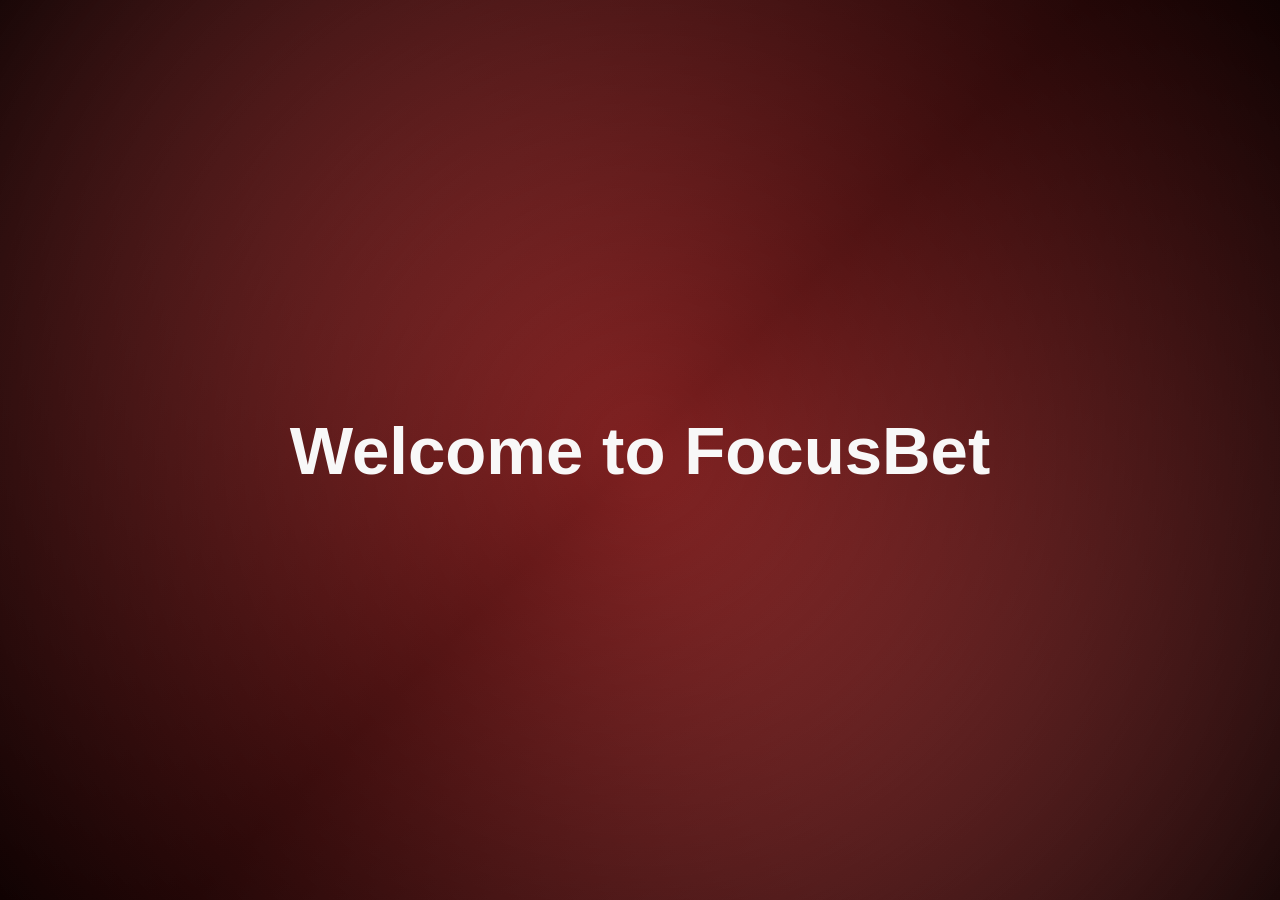
<file: index.html>
<!DOCTYPE html>
<html lang="zh-Hant">
  <head>
    <meta charset="UTF-8" />
    <meta name="viewport" content="width=device-width, initial-scale=1.0" />
    <title>FocusBet Index2</title>
    <link rel="stylesheet" href="./styles.css" />
  </head>
  <body class="theme-focus">
    <section id="welcomeSplash" class="welcome-splash">
      <h1>Welcome to FocusBet</h1>
    </section>

    <main class="app-shell layout-focus hidden-lock">
      <section class="timer-panel card">
        <h1>FocusBet</h1>
        <p class="subtitle">先專注，再上桌；用紀律解鎖遊戲。</p>

        <div class="ring-wrapper">
          <svg class="progress-ring" width="320" height="320" viewBox="0 0 320 320" aria-label="倒數進度">
            <circle class="ring-bg" cx="160" cy="160" r="130"></circle>
            <circle class="ring-progress" cx="160" cy="160" r="130"></circle>
          </svg>
          <div class="time-display">
            <span id="modeLabel">專注模式</span>
            <strong id="timeText">25:00</strong>
          </div>
        </div>

        <div class="time-picker card-soft">
          <label for="minuteRange">圓弧滑桿（1 - 60 分）</label>
          <input id="minuteRange" type="range" min="1" max="60" value="25" />
          <p>目前設定：<span id="selectedMinutes">25</span> 分鐘</p>
        </div>

        <div class="controls">
          <button id="startBtn" class="cta-btn">開始專注</button>
          <button id="pauseBtn" class="ghost-btn">暫停</button>
          <button id="resetBtn" class="ghost-btn">重置</button>
        </div>

        <div class="wallet-board card-soft">
          <span>虛擬幣：</span>
          <strong id="walletBalance" class="coin-value">100.00</strong>
        </div>

        <div class="prediction-board card-soft">
          <span>本輪賭博勝率預測：</span>
          <strong id="winRateText">--%</strong>
        </div>

        <div class="nav-actions">
          <button id="openStatsBtn" class="ghost-btn">Stats Dashboard</button>
          <button id="openShopBtn" class="ghost-btn">商城</button>
          <button id="debugGameBtn" class="ghost-btn">測試：直接進入遊戲</button>
        </div>
      </section>

      <section id="gambleMount" class="gamble-mount"></section>

      <section id="shopPage" class="stats-page card hidden-lock" aria-label="商城頁面">
        <div class="shop-topbar">
          <h2>FocusBet 商城</h2>
          <div class="wallet-board card-soft">
            <span>虛擬幣：</span>
            <strong id="shopWalletBalance" class="coin-value">100.00</strong>
          </div>
        </div>
        <p>可用虛擬幣購買視覺道具（示意）。</p>
        <div id="shopItems" class="game-selector"></div>
        <p id="shopWarning" class="stake-warning hidden-lock">餘額不足</p>
        <div class="stats-actions">
          <button id="backFromShopBtn" class="cta-btn">返回番茄鐘</button>
        </div>
      </section>

      <section id="statsPage" class="stats-page card hidden-lock" aria-label="統計頁面">
        <h2>Stats Dashboard</h2>
        <table>
          <thead>
            <tr>
              <th>遊戲名稱</th>
              <th>來源</th>
              <th>結果</th>
              <th>金幣變化</th>
              <th>最終倍率</th>
              <th>勝率</th>
            </tr>
          </thead>
          <tbody id="statsHistoryBody">
            <tr>
              <td colspan="6">尚無遊戲紀錄</td>
            </tr>
          </tbody>
        </table>
        <div class="stats-summary card-soft">
          <p>總專注次數：<strong id="focusCountStat">0</strong></p>
          <p>總輸贏虛擬幣：<strong id="coinStat" class="coin-value">0</strong></p>
        </div>
        <div class="stats-actions">
          <button id="resetStatsBtn" class="ghost-btn">清空統計（歸零）</button>
          <button id="backFromStatsBtn" class="cta-btn">返回番茄鐘</button>
        </div>
      </section>
    </main>

    <script src="./app.js"></script>
  </body>
</html>
</file>
<file: styles.css>
:root {
  --bg-color: linear-gradient(135deg, #cd2f2f 0%, #620a0a 50%, #df4545 100%);
  --card-bg: rgba(255, 255, 255, 0.12);
  --text-color: #f8f8f8;
  --ring-color: #ff2b2b;
  --ring-track: rgba(255, 255, 255, 0.2);
  --button-bg: #ffffff;
  --button-text: #8b0000;
  --button-accent: #ffd700;
}

* { box-sizing: border-box; }

body {
  margin: 0;
  min-height: 100vh;
  padding: 30px 0;
  font-family: "Segoe UI", "PingFang TC", "Noto Sans TC", sans-serif;
  background: var(--bg-color);
  color: var(--text-color);
  transition: background 0.5s ease, color 0.5s ease;
  display: flex;
  align-items: center;
  justify-content: center;
  overflow-x: hidden;
}

.welcome-splash {
  position: fixed;
  inset: 0;
  z-index: 100;
  display: grid;
  place-items: center;
  background: radial-gradient(circle at center, rgba(255, 255, 255, 0.08), rgba(0, 0, 0, 0.88));
  opacity: 0;
  transition: opacity 1s ease;
}

.welcome-splash h1 {
  font-size: clamp(2.2rem, 7vw, 4.2rem);
  opacity: 0;
  transform: translateY(14px);
  transition: opacity 0.8s ease, transform 0.8s ease;
}

.welcome-splash.show { opacity: 1; }
.welcome-splash.title-in h1 { opacity: 1; transform: translateY(0); }
.welcome-splash.fade-out { opacity: 0; pointer-events: none; }

.app-shell {
  width: min(1080px, 94vw);
  display: grid;
  gap: 20px;
  margin: 14px 0;
}

.app-shell.layout-focus {
  grid-template-columns: minmax(320px, 680px);
  justify-content: center;
}

.app-shell.layout-game {
  grid-template-columns: minmax(340px, 980px);
  justify-content: center;
}

.card, .card-soft { border-radius: 24px; transition: all 0.5s ease; }

.card { background: var(--card-bg); backdrop-filter: blur(12px); padding: 24px; }
.card-soft { background: rgba(255, 255, 255, 0.1); padding: 16px; }

h1 { margin: 0; font-size: clamp(1.7rem, 3vw, 2.2rem); }
.subtitle { margin: 8px 0 16px; opacity: 0.85; }

.ring-wrapper { position: relative; width: 320px; margin: 0 auto 16px; }
.progress-ring { transform: rotate(-90deg); }
.ring-bg, .ring-progress { fill: none; stroke-width: 18; }
.ring-bg { stroke: var(--ring-track); }
.ring-progress { stroke: var(--ring-color); stroke-linecap: round; transition: stroke 0.5s ease; }

.time-display {
  position: absolute;
  inset: 0;
  display: flex;
  flex-direction: column;
  align-items: center;
  justify-content: center;
  text-align: center;
}

#timeText { font-size: 3rem; }

button {
  border: none;
  border-radius: 24px;
  padding: 10px 16px;
  cursor: pointer;
  transition: all 0.5s ease;
}

.ghost-btn, .cta-btn { background: var(--button-bg); color: var(--button-text); font-weight: 600; }

.controls { margin-top: 16px; display: flex; gap: 10px; flex-wrap: wrap; }
.wallet-board, .prediction-board { margin-top: 12px; display: inline-flex; align-items: center; gap: 8px; }
.coin-value { color: #38d66b; }
.coin-negative { color: #ff5c5c; }
#winRateText { color: #ffd700; }
.nav-actions { margin-top: 12px; display: flex; gap: 10px; flex-wrap: wrap; }

#minuteRange { width: 100%; accent-color: var(--ring-color); }

.gamble-mount { min-height: 520px; }
.gamble-panel {
  background: rgba(255, 255, 255, 0.08);
  backdrop-filter: blur(10px);
  padding: 24px;
  border-radius: 24px;
  transition: all 0.5s ease;
  position: relative;
}

.gamble-panel.rgb-breath {
  background: linear-gradient(120deg, rgba(255, 0, 95, 0.18), rgba(0, 180, 255, 0.16), rgba(128, 0, 255, 0.18));
  background-size: 220% 220%;
  animation: rgb-flow 7s ease-in-out infinite;
}

.game-selector {
  display: grid;
  grid-template-columns: repeat(auto-fit, minmax(220px, 1fr));
  gap: 14px;
}

.game-card {
  background: rgba(255, 255, 255, 0.08);
  border-radius: 16px;
  padding: 16px;
  cursor: pointer;
  transition: all 0.5s ease;
}

.game-card:hover {
  transform: translateY(-2px) scale(1.02);
  background: rgba(255, 255, 255, 0.16);
}

.mines-layout { display: grid; grid-template-columns: 260px 1fr; gap: 16px; }
.mines-sidebar { background: rgba(255, 255, 255, 0.06); border-radius: 16px; padding: 14px; }
.mines-sidebar h3 { margin: 0 0 10px; }
.mines-sidebar p { margin: 8px 0; }
.mines-label { display: flex; align-items: center; justify-content: space-between; gap: 8px; white-space: nowrap; }
.mine-count-pill { display: inline-flex; min-width: 2ch; justify-content: center; font-weight: 700; color: #ffd700; }
.stake-input {
  width: 100%;
  margin-top: 8px;
  border: 1px solid rgba(255, 255, 255, 0.22);
  border-radius: 12px;
  padding: 9px 10px;
  background: rgba(18, 18, 18, 0.48);
  color: #f6f6f6;
}

.stake-input::-webkit-outer-spin-button,
.stake-input::-webkit-inner-spin-button {
  -webkit-appearance: none;
  margin: 0;
}

.stake-input[type="number"] {
  -moz-appearance: textfield;
}

.stake-warning {
  margin: 6px 0 0;
  color: #ff6a6a;
  font-weight: 700;
}

.mines-board { display: grid; grid-template-columns: repeat(5, minmax(48px, 1fr)); gap: 10px; }
.mine-cell {
  border: none;
  min-height: 62px;
  border-radius: 8px;
  background: linear-gradient(150deg, #232323, #444444);
  color: #f3f3f3;
  font-size: 1.4rem;
  box-shadow: inset 0 0 0 1px rgba(255, 255, 255, 0.07), 0 10px 18px rgba(0, 0, 0, 0.25);
}

.mine-cell:hover {
  background: linear-gradient(150deg, #5a5a5a, #8e8e8e);
  transform: translateY(-1px) scale(1.02);
  box-shadow: inset 0 0 0 1px rgba(255, 255, 255, 0.22), 0 12px 18px rgba(0, 0, 0, 0.33);
}

.mine-cell.revealed-gem { background: linear-gradient(140deg, #2f3fff, #00c2ff); box-shadow: 0 0 16px rgba(0, 194, 255, 0.45); transform: scale(0.96); }
.mine-cell.revealed-mine { background: linear-gradient(140deg, #5a0000, #d41010); box-shadow: 0 0 16px rgba(255, 50, 50, 0.45); transform: scale(0.93); }
.mine-cell:disabled { opacity: 0.9; cursor: not-allowed; }

.bet-btn, .cashout-btn { width: 100%; margin-top: 10px; font-weight: 700; }
.bet-btn { background: var(--button-accent); color: #121212; }
.bet-btn.active-round { background: #2e2e2e; color: #c9c9c9; }
.cashout-btn { background: #2ec27e; color: #03180d; }
.cashout-btn:disabled { opacity: 0.45; cursor: not-allowed; }

.result-global-overlay {
  position: fixed;
  inset: 0;
  z-index: 120;
  display: grid;
  place-items: center;
  text-align: center;
  padding: 24px;
  backdrop-filter: blur(2px);
}

.result-global-overlay.win { background: linear-gradient(180deg, rgba(12, 95, 44, 0.72), rgba(28, 160, 88, 0.7)); }
.result-global-overlay.lose { background: linear-gradient(180deg, rgba(106, 8, 8, 0.72), rgba(187, 35, 35, 0.7)); }
.result-global-overlay.neutral { background: linear-gradient(180deg, rgba(45, 45, 45, 0.78), rgba(28, 28, 28, 0.78)); }

.result-content {
  background: rgba(0, 0, 0, 0.24);
  border-radius: 18px;
  padding: 20px 24px;
}
.burst-gems { font-size: 2rem; letter-spacing: 8px; animation: gems-pop 0.8s ease-in-out infinite; }
.sad-face { font-size: 2.3rem; animation: cry-bounce 0.55s ease-in-out infinite; }
.sim-result {
  width: min(920px, 94vw);
  max-height: 78vh;
  overflow: auto;
  background: rgba(15, 15, 15, 0.88);
  border-radius: 18px;
  padding: 18px;
}

.sim-result table {
  width: 100%;
  border-collapse: collapse;
  margin-top: 10px;
}

.sim-result th,
.sim-result td {
  text-align: left;
  padding: 8px;
  border-bottom: 1px solid rgba(255, 255, 255, 0.16);
  white-space: nowrap;
}

.shake { animation: screen-shake 0.35s linear; }

@keyframes screen-shake {
  0% { transform: translate(0, 0); }
  25% { transform: translate(-6px, 2px); }
  50% { transform: translate(6px, -2px); }
  75% { transform: translate(-4px, 1px); }
  100% { transform: translate(0, 0); }
}

@keyframes gems-pop {
  0% { transform: scale(0.85) translateY(8px); opacity: 0.6; }
  50% { transform: scale(1.15) translateY(-6px); opacity: 1; }
  100% { transform: scale(0.85) translateY(8px); opacity: 0.6; }
}

@keyframes cry-bounce {
  0% { transform: translateY(0); }
  50% { transform: translateY(-8px); }
  100% { transform: translateY(0); }
}

.hidden-lock { display: none !important; }

.stats-page { grid-column: 1 / -1; }
#shopPage {
  background: linear-gradient(135deg, rgba(22, 22, 22, 0.95), rgba(8, 8, 8, 0.95), rgba(28, 28, 28, 0.95));
}
.shop-item {
  background: rgba(255, 255, 255, 0.08);
  border-radius: 16px;
  padding: 16px;
}

.shop-item h3 { margin: 0 0 8px; }
.shop-item p { margin: 6px 0; }
.shop-topbar {
  display: flex;
  justify-content: space-between;
  align-items: center;
  gap: 12px;
  flex-wrap: wrap;
}

.plinko-stage {
  background: rgba(10, 10, 10, 0.35);
  border-radius: 16px;
  padding: 12px;
}

.plinko-canvas {
  width: 100%;
  height: auto;
  border-radius: 12px;
  background: radial-gradient(circle at center, rgba(255, 255, 255, 0.06), rgba(0, 0, 0, 0.45));
  display: block;
}


.plinko-bins {
  margin-top: 10px;
  display: grid;
  gap: 6px;
}

.plinko-bin {
  border-radius: 8px;
  text-align: center;
  padding: 6px 4px;
  font-weight: 700;
  font-size: 0.86rem;
}

.risk-group {
  display: flex;
  gap: 8px;
  flex-wrap: wrap;
  margin-top: 8px;
}

.risk-chip {
  border: 1px solid rgba(255, 255, 255, 0.22);
  background: rgba(20, 20, 20, 0.5);
  color: #f2f2f2;
  border-radius: 999px;
  padding: 8px 14px;
}

.risk-chip.active {
  background: rgba(255, 215, 0, 0.28);
  border-color: rgba(255, 215, 0, 0.6);
}
.stats-page table { width: 100%; border-collapse: collapse; margin: 10px 0 14px; }
.stats-page th, .stats-page td { text-align: left; padding: 10px; border-bottom: 1px solid rgba(255, 255, 255, 0.16); }
.stats-page td[colspan] { text-align: center; opacity: 0.8; }
.stats-summary { margin: 8px 0 12px; }
.stats-summary p { margin: 6px 0; }
.stats-actions { display: flex; gap: 10px; flex-wrap: wrap; }

body.theme-focus {
  --bg-color: linear-gradient(135deg, #ce3f3f 0%, #730d0d 50%, #db4b4b 100%);
  --ring-color: #ff2b2b;
  --button-bg: #ffffff;
  --button-text: #8b0000;
}

body.theme-break {
  --bg-color: linear-gradient(135deg, #4adf7d 0%, #0a672e 50%, #6ef6a0 100%);
  --ring-color: #90ee90;
  --button-bg: #ffffff;
  --button-text: #006400;
}

body.theme-gamble {
  --bg-color: linear-gradient(135deg, #4f4f4f 0%, #0f0f0f 50%, #6a6a6a 100%);
  --ring-color: #ffd700;
  --button-bg: #ffd700;
  --button-text: #121212;
  animation: bg-pulse 3s ease-in-out infinite;
}

@keyframes bg-pulse {
  0% { filter: brightness(0.96); }
  50% { filter: brightness(1.07); }
  100% { filter: brightness(0.96); }
}

@keyframes rgb-flow {
  0% { background-position: 0% 50%; }
  50% { background-position: 100% 50%; }
  100% { background-position: 0% 50%; }
}

@media (max-width: 920px) {
  .ring-wrapper { width: min(320px, 76vw); }
  .progress-ring { width: 100%; height: auto; }
  .mines-layout { grid-template-columns: 1fr; }
}
</file>
